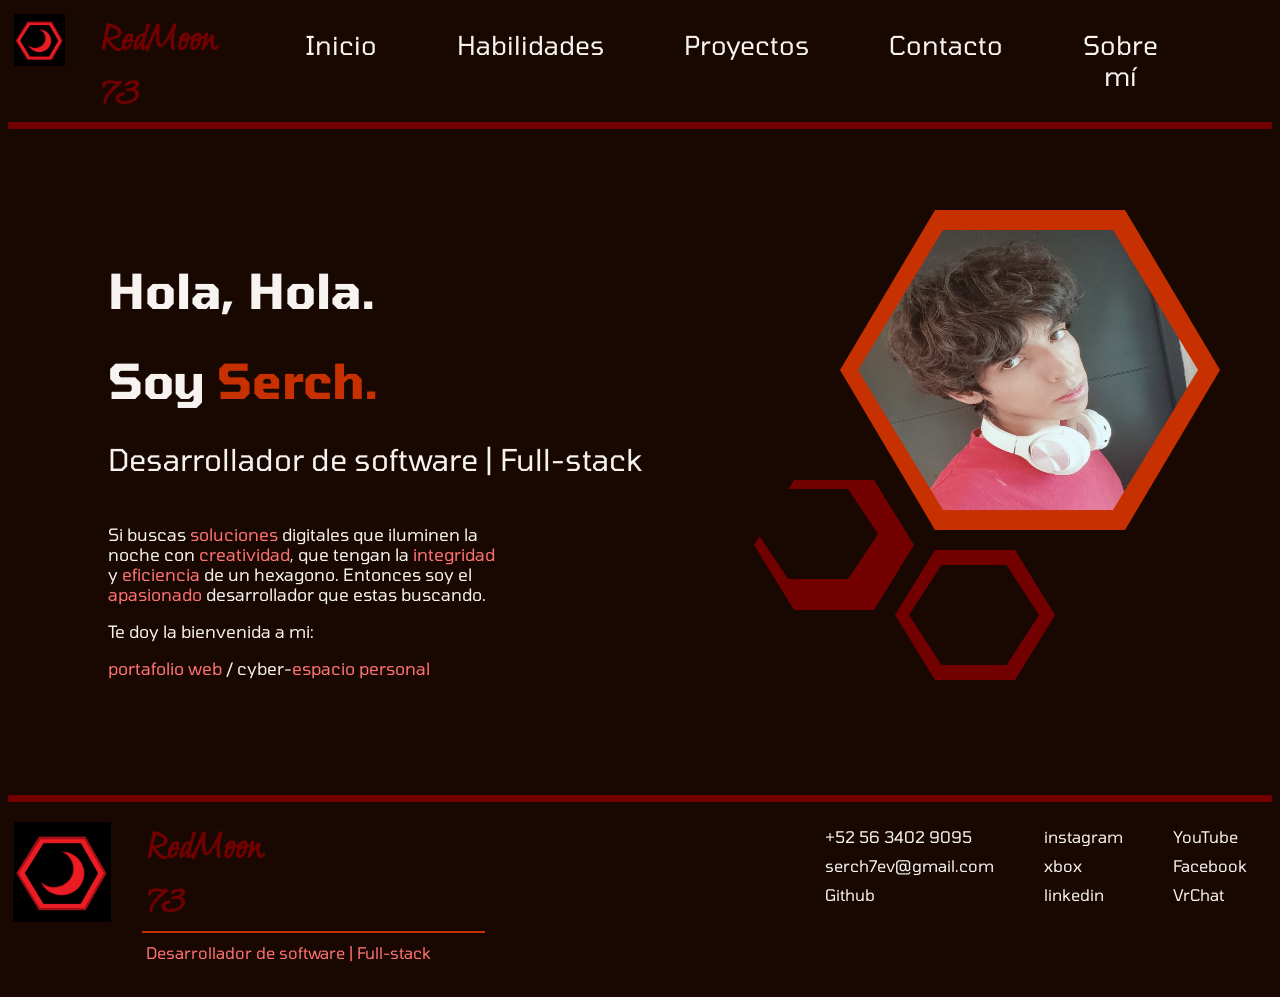
<file: index.html>
<!DOCTYPE html>
<html lang="es">

<head>
    <meta charset="UTF-8">
    <link rel="icon" href="./assets/iconos/icon_Redmoon73.jpg">
    <meta name="viewport" content="width=device-width, initial-scale=1.0">

    <link rel="stylesheet" href="./src/estilos/inicio.css">
    <link rel="stylesheet" href="./src/estilos/navbar.css">
    <link rel="stylesheet" href="./src/estilos/footer.css">
    <link rel="stylesheet" href="./src/estilos/style.css">

    <title>Inicio | portfolio Serch</title>
</head>

<body>
    <div class="NavBar">

        <img src="./assets/imagenes/escudo personal redmoon73 fondo dark.png" width="52" height="52">
        <span class="redmoonWord">RedMoon 73</span>

        <div class="menu">
            <a href="index.html"><button>Inicio</button></a>
            <a href="./src/paginas/habilidades.html"><button>Habilidades</button></a>
            <a href="./src/paginas/proyectos.html"><button>Proyectos</button></a>
            <a href="./src/paginas/contacto.html"><button>Contacto</button></a>
            <a href="./src/paginas/sobreMi.html"><button>Sobre mí</button></a>

        </div>

    </div>


    <main class="InicioPag">
        <div id="header"></div>



        <div class="Titular">
            <div class="titulo">
                <h1>Hola, Hola.</h1>
                <h1> Soy <span class="Enfasis">Serch.</span></h1>

                <p style="font-size: 30px;">Desarrollador de software | Full-stack</p>

                <div class="textoBox">

                    <p>
                        Si buscas <span class="EnfasisMenor">soluciones</span> digitales que iluminen la noche con <span
                            class="EnfasisMenor">creatividad</span>,
                        que tengan la <span class="EnfasisMenor">integridad</span> y <span
                            class="EnfasisMenor">eficiencia</span> de un hexagono.
                        Entonces soy el <span class="EnfasisMenor">apasionado</span> desarrollador que estas buscando.
                    </p>
                    Te doy la bienvenida a mi:
                    <p><span class="EnfasisMenor">portafolio web </span>/ cyber-<span class="EnfasisMenor">espacio
                            personal</span></p>

                </div>

            </div>

            <div class="HexaBox">

                <div class="Hexagono"></div>
                <div class="Hexagono2"><img src="./assets/imagenes/FotoSerchDev.jpeg" width="340px" height="360px"
                        style="padding: 0;"></div>
                <div class="Hexagono-Chico1R"></div>
                <div class="Hexagono-Chico1N"></div>
                <div class="Hexagono-Chico2R"></div>
                <div class="Hexagono-Chico2N"></div>

            </div>


        </div>




    </main>

    <div class="Footer">

        <img src="./assets/imagenes/escudo personal redmoon73 fondo dark.png" width="100" height="100"
            style="padding: 20px 5px;">
        <div class="tituloFooter">
            <span class="redmoonWord">RedMoon 73</span>
            <span class="devfullstack">Desarrollador de software | Full-stack</span>
        </div>

        <div class="columnasFooter">

            <div class="ListaMisRedes">
                <div class="linkRed">+52 56 3402 9095</div>
                <div class="linkRed">serch7ev@gmail.com</div>
                <a class="linkRed" href="https://github.com/RedMoon73uwu">Github</a>
            </div>

            <div class="ListaMisRedes">
                <a class="linkRed" href="https://www.instagram.com/redmoon_73?knvt=MWg3eTlrNG43ZHd5eg==">instagram</a>
                <a class="linkRed" href="https://play.xbox.com/user/RedMoon73">xbox</a>
                <a class="linkRed" href="https://www.linkedin.com/in/sergio-estrada-vazquez-redmoon73uwu/">linkedin</a>
            </div>

            <div class="ListaMisRedes">
                <a class="linkRed" href="#">YouTube</a>
                <a class="linkRed" href="#">Facebook</a>
                <a class="linkRed" href="#">VrChat</a>
            </div>

        </div>

    </div>
    <script type="module" src=""></script>
</body>

</html>
</file>
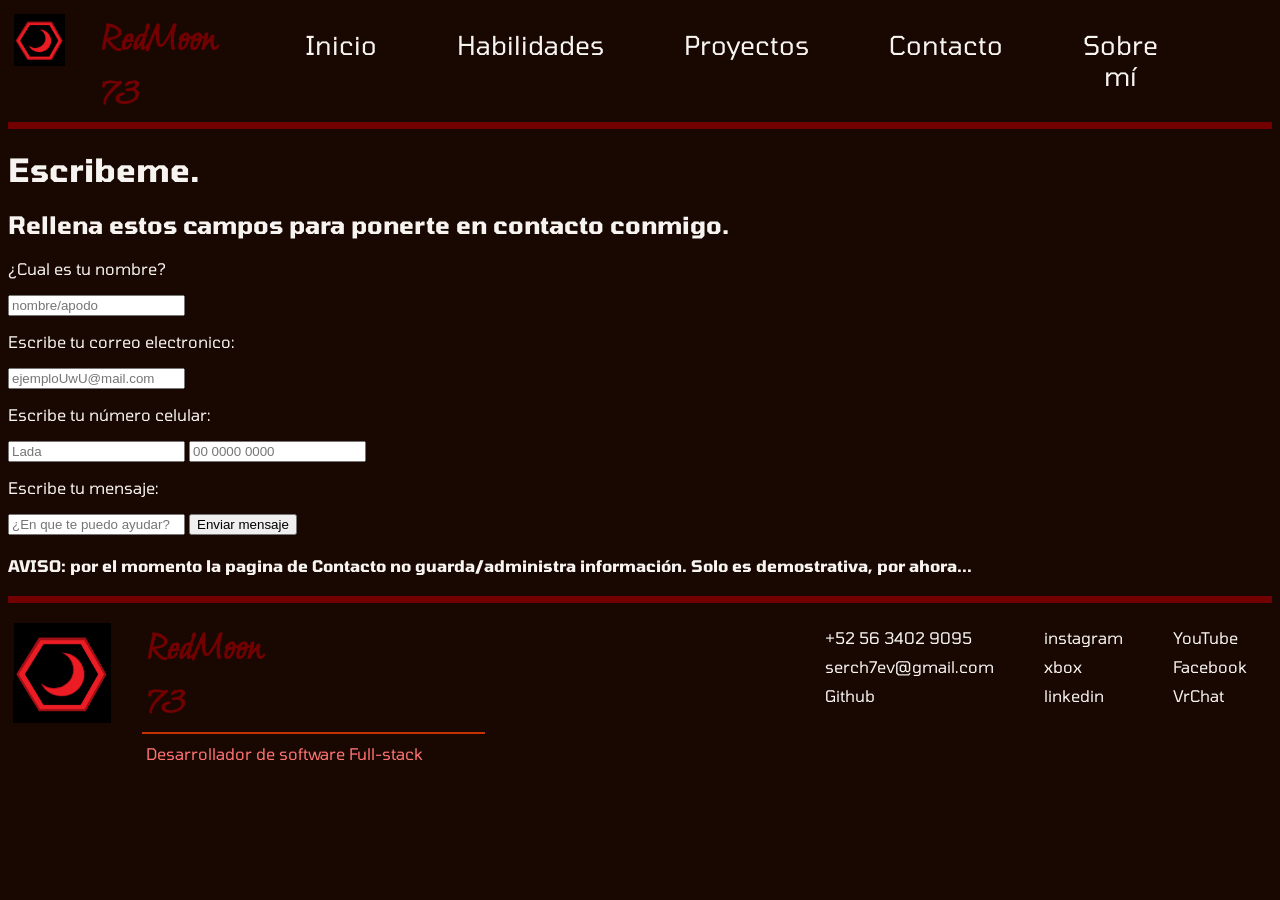
<file: src/paginas/contacto.html>
<!DOCTYPE html>
<html lang="es">
<head>
    <meta charset="UTF-8">
    <link rel="icon" href="../../assets/iconos/icon_Redmoon73.jpg">
    <meta name="viewport" content="width=device-width, initial-scale=1.0">

    <link rel="stylesheet" href="../estilos/navbar.css">
    <link rel="stylesheet" href="../estilos/style.css">
    <link rel="stylesheet" href="../estilos/footer.css">

    <title>Contacto | portfolio Serch</title>
</head>
<body>
       <div class="NavBar">

         <img src="../../assets/imagenes/escudo personal redmoon73 fondo dark.png" width="52" height="52">
         <span class="redmoonWord">RedMoon 73</span>

            <div class="menu">
                <a href="../../index.html"><button>Inicio</button></a>
                 <a href="./habilidades.html"><button>Habilidades</button></a>
                <a href="./proyectos.html"><button>Proyectos</button></a>
                <a href="./contacto.html"><button>Contacto</button></a>
                <a href="./sobreMi.html"><button>Sobre mí</button></a>

             </div>

        </div>
        <main>
            <h1>Escribeme.</h1>
            <h2>Rellena estos campos para ponerte en contacto conmigo.</h2>
            <p class="form-texto">¿Cual es tu nombre?</p>
            <input type="text" placeholder="nombre/apodo">
            <p class="form-texto">Escribe tu correo electronico:</p>
            <input type="email" placeholder="ejemploUwU@mail.com">
            <p class="form-texto">Escribe tu número celular:</p>
            <input type="number" placeholder="Lada">
            <input type="number" placeholder="00 0000 0000">
            <p class="form-texto">Escribe tu mensaje:</p>
            <input type="text" placeholder="¿En que te puedo ayudar?">

            <input type="submit" value="Enviar mensaje">
            <h4>AVISO: por el momento la pagina de Contacto no guarda/administra información. Solo es demostrativa, por ahora...</h6>

        </main>

    <div class="Footer">

        <img src="../../assets/imagenes/escudo personal redmoon73 fondo dark.png" width="100" height="100"
            style="padding: 20px 5px;">
        <div class="tituloFooter">
            <span class="redmoonWord">RedMoon 73</span>
            <span class="devfullstack">Desarrollador de software Full-stack</span>
        </div>

        <div class="columnasFooter">

            <div class="ListaMisRedes">
                <div class="linkRed">+52 56 3402 9095</div>
                <div class="linkRed">serch7ev@gmail.com</div>
                <a class="linkRed" href="https://github.com/RedMoon73uwu">Github</a>
            </div>

            <div class="ListaMisRedes">
                <a class="linkRed" href="https://www.instagram.com/redmoon_73?knvt=MWg3eTlrNG43ZHd5eg==">instagram</a>
                <a class="linkRed" href="https://play.xbox.com/user/RedMoon73">xbox</a>
                <a class="linkRed" href="https://www.linkedin.com/in/sergio-estrada-vazquez-redmoon73uwu/">linkedin</a>
            </div>

            <div class="ListaMisRedes">
                <a class="linkRed" href="#">YouTube</a>
                <a class="linkRed" href="#">Facebook</a>
                <a class="linkRed" href="#">VrChat</a>
            </div>

        </div>

    </div>    
</body>
</html>
</file>
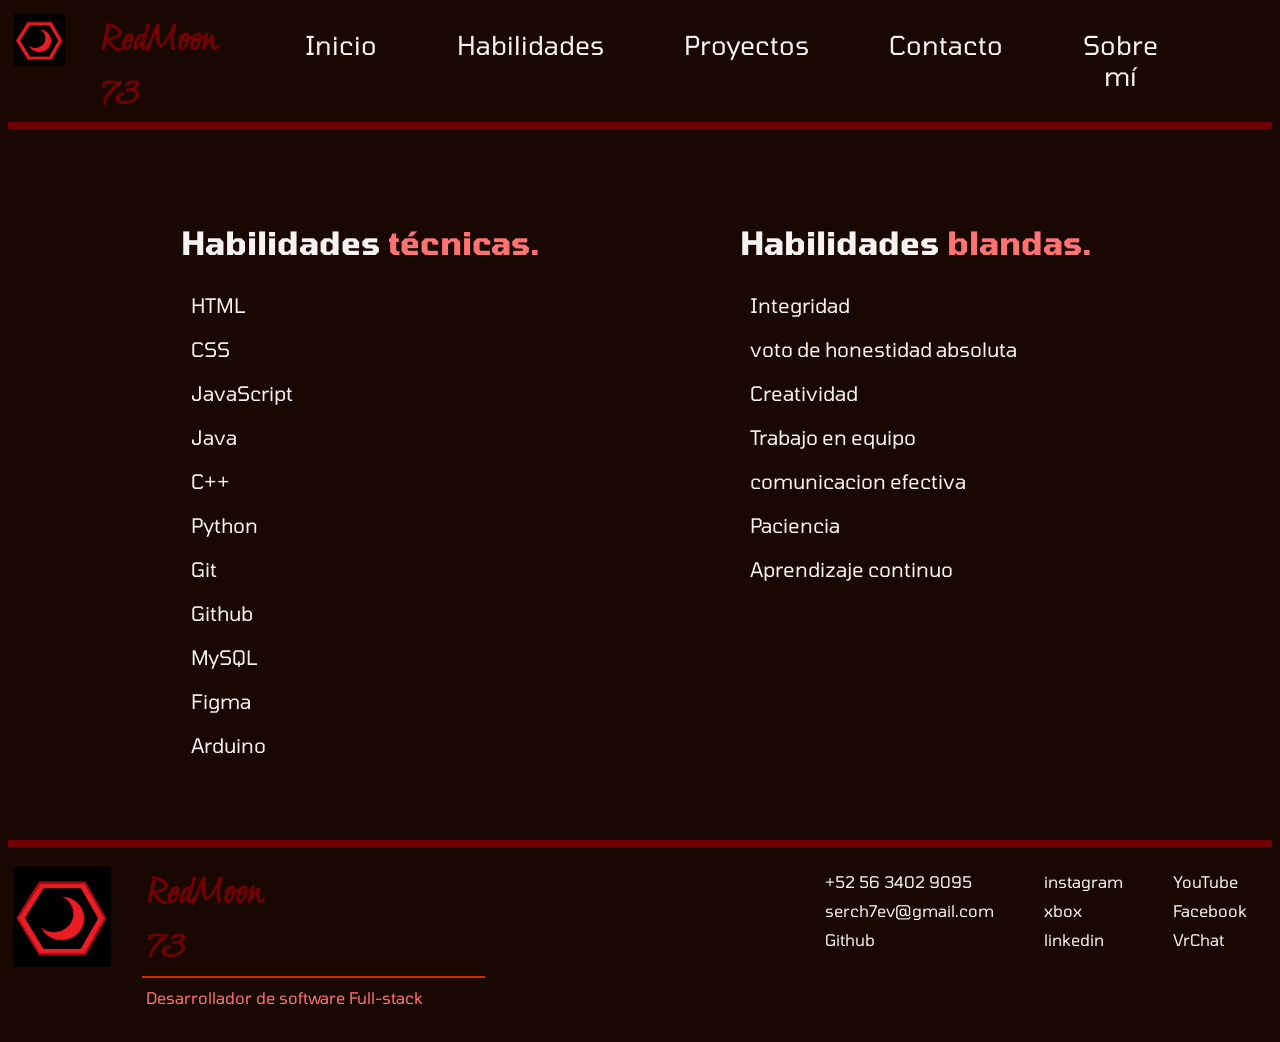
<file: src/paginas/habilidades.html>
<!DOCTYPE html>
<html lang="es">

<head>
    <meta charset="UTF-8">
    <link rel="icon" href="../../assets/iconos/icon_Redmoon73.jpg">
    <meta name="viewport" content="width=device-width, initial-scale=1.0">

    <link rel="stylesheet" href="../estilos/navbar.css">
    <link rel="stylesheet" href="../estilos/style.css">
    <link rel="stylesheet" href="../estilos/habilidades.css">
    <link rel="stylesheet" href="../estilos/footer.css">

    <title>Habilidades | portfolio Serch</title>
</head>

<body>
    <div class="NavBar">

        <img src="../../assets/imagenes/escudo personal redmoon73 fondo dark.png" width="52" height="52">
        <span class="redmoonWord">RedMoon 73</span>

        <div class="menu">
            <a href="../../index.html"><button>Inicio</button></a>
            <a href="./habilidades.html"><button>Habilidades</button></a>
            <a href="./proyectos.html"><button>Proyectos</button></a>
            <a href="./contacto.html"><button>Contacto</button></a>
            <a href="./sobreMi.html"><button>Sobre mí</button></a>

        </div>

    </div>

    <main>
        <div class="listado">
            
            <div class="Skills">
                <h1>Habilidades <span class="EnfasisMenor">técnicas.</span></h1>
                <div class="skill">
                    HTML
                </div>
                <div class="skill">
                    CSS
                </div>
                <div class="skill">
                    JavaScript
                </div>
                <div class="skill">
                    Java
                </div>
                <div class="skill">
                    C++
                </div>
                <div class="skill">
                    Python
                </div>
                <div class="skill">
                    Git
                </div>
                <div class="skill">
                    Github
                </div>
                <div class="skill">
                    MySQL
                </div>
                <div class="skill">
                    Figma
                </div>
                <div class="skill">
                    Arduino
                </div>

            </div>
            
            <div class="Skills"> 
                <h1>Habilidades <span class="EnfasisMenor">blandas.</span></h1>

                <div class="skill">
                    Integridad
                </div>
                <div class="skill">
                    voto de honestidad absoluta
                </div>
                <div class="skill">
                    Creatividad
                </div>
                <div class="skill">
                    Trabajo en equipo
                </div>
                <div class="skill">
                    comunicacion efectiva
                </div>
                <div class="skill">
                    Paciencia
                </div>
                <div class="skill">
                    Aprendizaje continuo
                </div>
            </div>
        </div>
    </main>
    <div class="Footer">

        <img src="../../assets/imagenes/escudo personal redmoon73 fondo dark.png" width="100" height="100"
            style="padding: 20px 5px;">
        <div class="tituloFooter">
            <span class="redmoonWord">RedMoon 73</span>
            <span class="devfullstack">Desarrollador de software Full-stack</span>
        </div>

        <div class="columnasFooter">

            <div class="ListaMisRedes">
                <div class="linkRed">+52 56 3402 9095</div>
                <div class="linkRed">serch7ev@gmail.com</div>
                <a class="linkRed" href="https://github.com/RedMoon73uwu">Github</a>
            </div>

            <div class="ListaMisRedes">
                <a class="linkRed" href="https://www.instagram.com/redmoon_73?knvt=MWg3eTlrNG43ZHd5eg==">instagram</a>
                <a class="linkRed" href="https://play.xbox.com/user/RedMoon73">xbox</a>
                <a class="linkRed" href="https://www.linkedin.com/in/sergio-estrada-vazquez-redmoon73uwu/">linkedin</a>
            </div>

            <div class="ListaMisRedes">
                <a class="linkRed" href="#">YouTube</a>
                <a class="linkRed" href="#">Facebook</a>
                <a class="linkRed" href="#">VrChat</a>
            </div>

        </div>

    </div>
</body>

</html>
</file>
<file: src/estilos/inicio.css>
.Titular{
  color: #f7f3f0;
 font-family: "Tomorrow", sans-serif ;
 font-weight: 400;
 padding: 100px ;
 font-size: 20px;
 display: flex;
}

.titulo{font-size: 24px;}

.textoBox{
 display: flex;
 flex-direction: column;
 width: 400px;
 font-size: 17px;
 font-style: normal;
}


.HexaBox{
  display: flex;
  padding-left: 200px;
  padding-top: 30px;
  
  
}

.Hexagono{
   position: absolute; /*Para ponerlo donde se me antoje*/
  top: 210px;/*controlar la posision; left (x), top (y)*/
  left: 840px;
  
  width: 380px;/*Que tan grande y ancho quiero que sea*/
  height: 320px;

  background-color: #C73000;/*Que color quiero que tenga*/

  clip-path: polygon( 25% 0%, 75% 0%, 100% 50%, 75% 100%, 25% 100% , 0% 50%);/* para que sea un hexagono*/
}

.Hexagono2{
  position: absolute;
  top: 230px;
  left: 858px;
  width: 340px;
  height: 280px;
  background-color: #180801;
  clip-path: polygon( 25% 0%, 75% 0%, 100% 50%, 75% 100%, 25% 100% , 0% 50%);
}

.Hexagono-Chico1R{
  position: absolute;  
  top: 550px;
  left: 895px;
  width: 160px;
  height: 130px;
  background-color: #730000;
  clip-path: polygon( 25% 0%, 75% 0%, 100% 50%, 75% 100%, 25% 100% , 0% 50%);
}

.Hexagono-Chico1N{
  position: absolute;  
  top: 565px;
  left: 909px;
  width: 130px;
  height: 100px;
  background-color: #180801;
  clip-path: polygon( 25% 0%, 75% 0%, 100% 50%, 75% 100%, 25% 100% , 0% 50%);
}

.Hexagono-Chico2R{
  position: absolute;  
  top: 480px;
  left: 754px;
  width: 160px;
  height: 130px;
  background-color: #730000;
  clip-path: polygon( 25% 0%, 75% 0%, 100% 50%, 75% 100%, 25% 100% , 0% 50%);
}

.Hexagono-Chico2N{
  position: absolute;  
  top: 489px;
  left: 758px;
  width: 120px;
  height: 90px;
  background-color: #180801;
  clip-path: polygon( 25% 0%, 75% 0%, 100% 50%, 75% 100%, 25% 100% , 0% 50%);
}
</file>
<file: src/estilos/navbar.css>
/*Nav Bar: */

.redmoonWord{
  color:#730000;
  font-family: "Moon Dance", cursive;
  font-weight: 800;
  font-style: normal;
  font-size: 40px;
  
  display:flex;
  width: 35%;

  padding: 2px 30px;
}

img{
  padding: 5px;
}

.NavBar{
  background-color: #180801;

  padding: 1px ;
  border-bottom: 7px solid #730000;

  display: flex;
  
  color: #f7f3f0;
  font-family: "Tomorrow", sans-serif;
  font-weight: 400;
}

.menu{
width: 100%;
display:flex;
justify-content: end;
padding: 0px 73px 0px 0px;
}

button{
  background-color: #180801;
  color: #f7f3f0;
  font-family: "Tomorrow", sans-serif;
  font-weight: 400;
  font-size: 26px;
  border: 0;
  padding: 20px 40px;
}


button:hover{
  width: 100%;
  left: 0;
  color: #C73000;
  font-weight: 400;
  transition: 0.1s;
}
</file>
<file: src/estilos/footer.css>
.Footer{
    border-top: 7px solid #730000 ;
    display:inline-flex;
    width: 100%;
}

.tituloFooter{
    width: 52%;
    display: flex;
    flex-direction: column;
    padding: 15px 0px;
}

.devfullstack{
    position: relative;
    margin:2px 26px;
    padding: 10px 4px;
    border-top: 2px solid #C73000;
    color:#ff7373;
}

.ListaMisRedes{
    padding: 20px;
    display: flex;
   flex-direction: column;
}

.linkRed{
    color: #f7f3f1;
    padding: 5px;
    text-decoration: none;
}
.linkRed:hover{
    color:#C73000;
}

.columnasFooter{
    width: 100%;
    display: flex;
    flex-direction: row;
    justify-content: flex-end;
    
}
</file>
<file: src/estilos/style.css>
@import url('https://fonts.googleapis.com/css2?family=Tomorrow:wght@400;700&display=swap');
@import url('https://fonts.googleapis.com/css2?family=Moon+Dance&family=Tomorrow:wght@400;700&display=swap');

html { /* El fondo y tema en general*/
 background-color: #180801;
 color:#f7f3f0;
 font-family: "Tomorrow", sans-serif;
}

.Enfasis { /*Para palabras que quiera resaltar, el rojo es un color precioso uwu*/
    color: #C73000;
    font-family: "Tomorrow", sans-serif;
}

.EnfasisMenor{/*Para palabras resaltadas pero menos importantes que enfasis*/
  color:#ff7373;
  font-family: "Tomorrow" sans-serif;
}

 /* Para invocar las fuentes */

 /*
.tomorrow-regular {
  font-family: "Tomorrow", sans-serif;
  font-weight: 400;
  font-style: normal;
}

.tomorrow-bold {
  font-family: "Tomorrow", sans-serif;
  font-weight: 700;
  font-style: normal;
}

  */
</file>
<file: src/estilos/habilidades.css>
.skill{
    font-size: 20px;
    padding: 10px 10px;
    display: block;
}

.Skills{
    
    padding: 0px 100px;
}
.listado{
    display: flex;
    padding: 73px;
}
</file>
